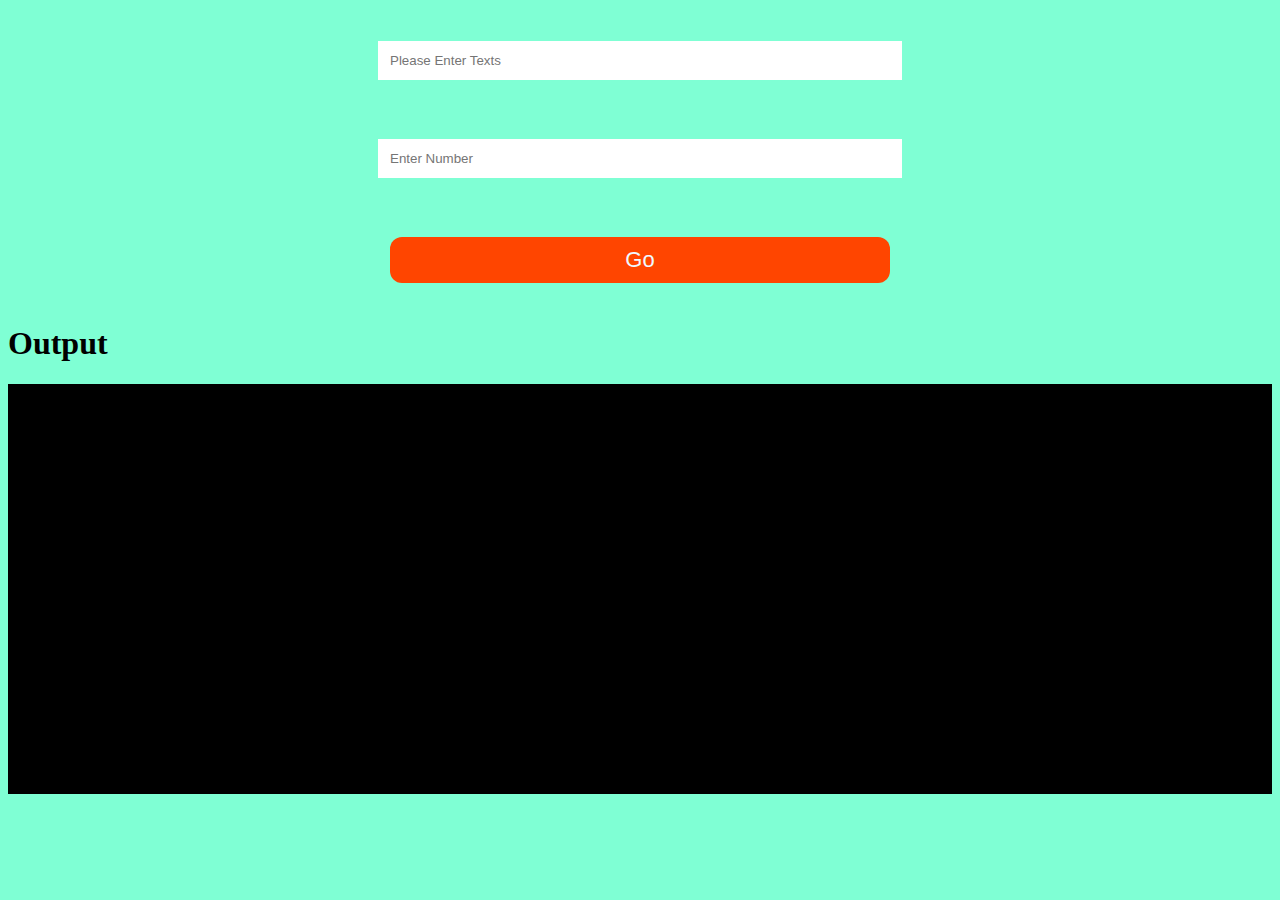
<file: OutPut Printer/index.html>
<!DOCTYPE html>
<html lang="en">
<head>
    <meta charset="UTF-8">
    <meta name="viewport" content="width=device-width, initial-scale=1.0">
    <link rel="stylesheet" href="style.css">
    <title>Output Printer</title>

    <!-- Code By Akash Kumar - linkedin/justakashk -->

</head>
<body>
    <div class="enterT"><input id="enter_Text" placeholder="Please Enter Texts" type="text"></div>
    <div class="enterT"><input id="enterNum" placeholder="Enter Number" type="number"></div>
    <div class="enterT"><button id="goButton" onclick="showResult()">Go</button></div> 
    <h1>Output</h1>
    <div id="result">
        <li> Default </li>
    </div>

    <script>
        const button = document.getElementById("goButton");
        const result = document.getElementById("result");
        let textValue = document.getElementById("enter_Text").value;
        let Numvalue = document.getElementById("enterNum").value;

        goButton.addEventListener('click', showResult());
        function showResult()
        {
            result.innerHTML = ""

            for(i=1;i<=document.getElementById("enterNum").value;i++)
        {
            result.innerHTML = result.innerHTML + `<li>${i}) ${document.getElementById("enter_Text").value}</li>`
        }
        }

    </script>
</body>
</html>
</file>
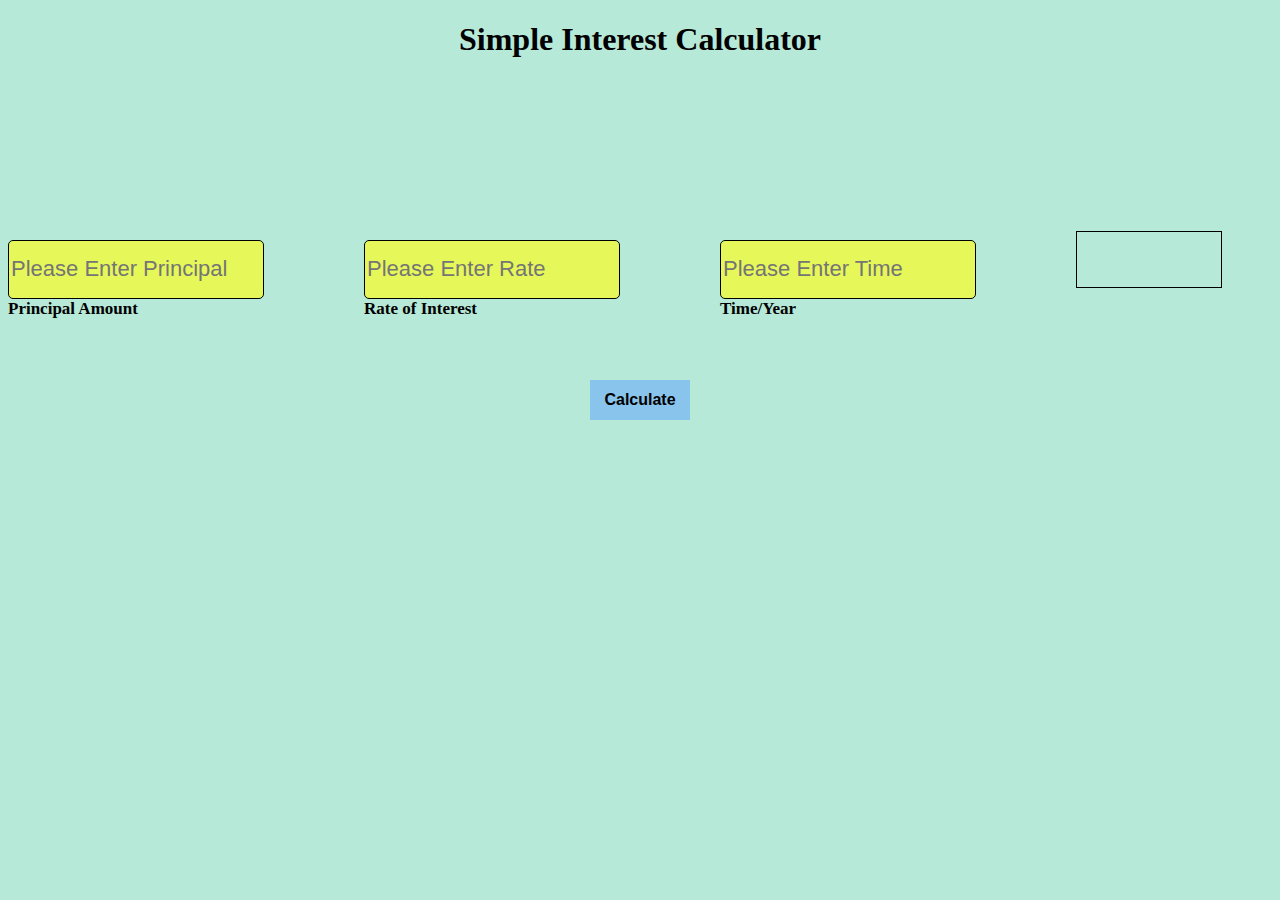
<file: Simple Interest/app.html>
<!DOCTYPE html>
<html lang="en">
<head>
    <meta charset="UTF-8">
    <meta name="viewport" content="width=device-width, initial-scale=1.0">
    <link rel="stylesheet" href="style.css">
    <title>Simple Interest</title>
</head>
<body>
    <h1 style="text-align: center;"> Simple Interest Calculator</h1>
    <div id="container">
        <div class="box">
            <input id="principal" placeholder="Please Enter Principal" type="text">
            <span>Principal Amount</span>
        </div>
        <div class="box">
            <input id="rate" placeholder="Please Enter Rate" type="text">
            <span>Rate of Interest</span>
        </div>
        <div class="box">
            <input id="time" placeholder="Please Enter Time" type="text">
            <span>Time/Year</span>
        </div>

        

            <div class="box" id="result">
                
        </div>
            
        
    </div>

    <div class="btn">

        <button id="calc">Calculate</button>
        
    </div>

    <script src="script.js"></script>
</body>
</html>
</file>
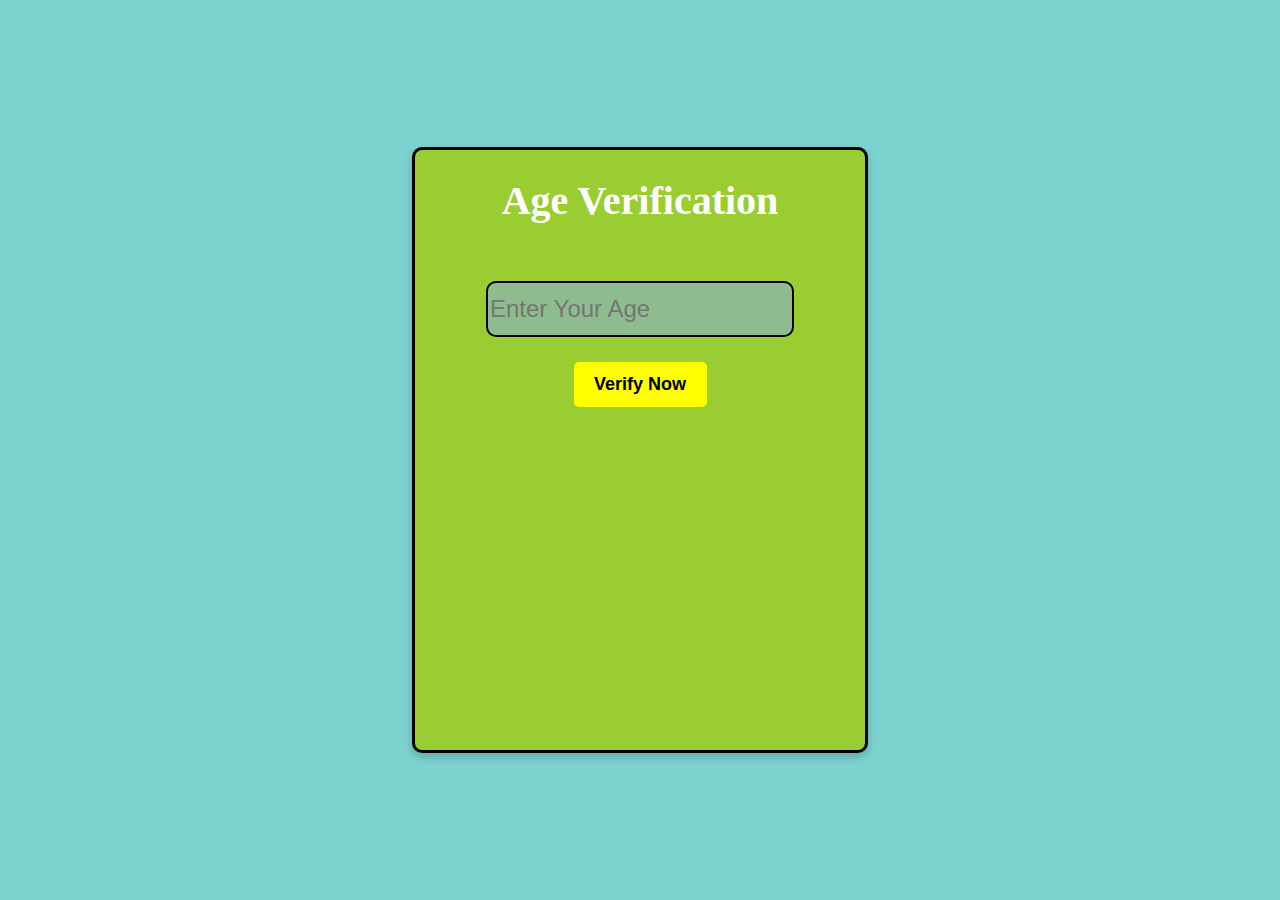
<file: Vote Eligibility/app.html>
<!DOCTYPE html>
<html lang="en">
<head>
    <meta charset="UTF-8">
    <meta name="viewport" content="width=device-width, initial-scale=1.0">
    <title>Age Verification</title>
    <link rel="stylesheet" href="style.css">

    <!-- 
    
    Project by: Akash Kumar
    Coding Date: Oct-21-2025
    Linkedin: https://www.linkedin.com/in/justakashk/ 
    
    -->
</head>
<body>
    <div class="container">

        <div class="box">
            <div class="title">
                <h1> Age Verification</h1>
                
                <input placeholder="Enter Your Age" class="inputAge" type="number">
            </div>
            
            <div class="btn">
                <button id="check-btn">
                Verify Now
            </button>
            </div>

            <div id="result">
                
            </div>
            
        </div>
    </div>
    <script src="script.js"></script>
</body>
</html>
</file>
<file: OutPut Printer/style.css>
body
{
    background-color: aquamarine;
}

.enterT
{
    display: block;
    text-align: center;
    margin-top: 5px;
    margin-bottom: -12px;
    padding: 33px;
}

.enterT input {
    padding: 12px;
    border: none;
    width: 500px;
    
}



#goButton 
{
   margin: 0px auto;
   border: none;
   background-color: orangered;
   color: aliceblue;
   font-size: 22px;
   cursor: pointer;
   width: 500px;
   padding: 10px;
   border-radius: 12px;
   
}

#result
{
    background-color: black;
    color: green;
    padding: 34px;
    display: block;
    height: 38vh;
    font-size: 19px;
    overflow-y: scroll;
}

#result li
{
   list-style: none;
}
</file>
<file: Simple Interest/style.css>
*
{
    background-color: rgb(182, 233, 216);
}


#container 
{
    display: flex;
    justify-content: center;       /* Center horizontally */
    align-items: center;           /* Center vertically (optional) */
    gap: 50px;                     /* Equal gap between elements */
                
}

.box
{
    display: block;
    width: 270px;
    height: 130px;
    margin-right: 50px;
    margin-top: 150px;

}

.box span
{
    font-size: 17px;
    font-weight: bold;
    
}

#container input
{
    width: 250px;
    height: 55px;
    margin-top: 10px;
    border: none;
    background-color: rgb(230, 248, 89);
    border: solid black 1px;
    font-size: 22px;
    border-radius: 5px;
   
}

#result
{
    display: block;
    width: 250px;
    height: 55px;
    border: solid black 1px;
    margin-top: 80px;
    font-size: 15px;
    font-weight: bold;
}
.btn
{
    display: flex;
    justify-content: center;
    margin-top: 20px;
}

.btn button 
{
    width: 100px;
    height: 40px;
    font-size: 16px;
    font-weight: bold;
    background-color: rgb(136, 196, 236);
    border: none;
    cursor: pointer;
}
</file>
<file: Vote Eligibility/style.css>
/* Body ko center banane ke liye Flexbox ka use */
body {
  margin: 0;
  height: 100vh; /* poori screen ki height */
  display: flex;
  justify-content: center; /* horizontally center */
  align-items: center;     /* vertically center */
  background-color: #7cd3d0;
}

/* Box design */
.box {
  width: 450px;
  height: 600px;
  background-color: yellowgreen;
  color: white;
  border: solid rgb(0, 0, 0) 3px;
  /* display: flex; */
  justify-content: center;
  align-items: center;
  font-size: 20px;
  border-radius: 10px;
  box-shadow: 0 4px 10px rgba(0,0,0,0.2);
}

.title
{
    display: block;
    width: 100%;
    text-align: center;
    height: 170px;
}

.title input 
{
    
    margin-top: 30px;
    border: none;
    width: 300px;
    height: 50px;
    border: solid black 2px;
    border-radius: 10px;
    background: darkseagreen;
    font-size: larger;
}

.btn
{
    display: block;
    text-align: center;
    width: 100%;
    height: 40px;
}

.btn #check-btn
{
    margin-top: 15px;
    padding: 12px;
    border: none;
    width: 133px;
    background-color: yellow;
    font-size: large;
    font-weight: bolder;
    cursor: pointer;
    border-radius: 5px;
}
#result
{
    text-align: center;
    margin-top: 60px;
    color: black;
    background-color: rgb(192, 238, 216);
}
</file>
